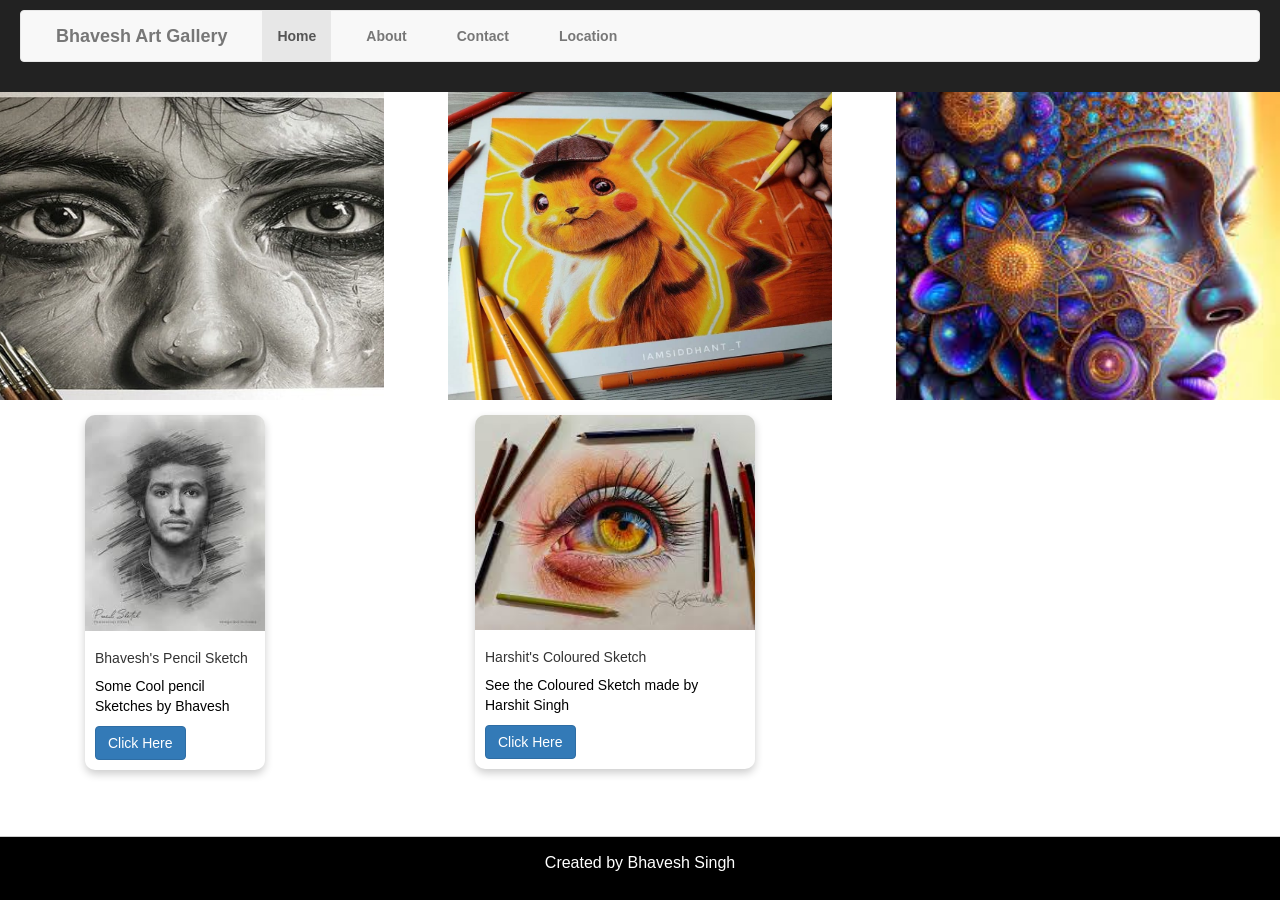
<file: index.html>
<!DOCTYPE html>
<html lang="en">
<head>
  <meta charset="UTF-8" />
  <meta name="viewport" content="width=device-width, initial-scale=1.0" />
  <title>Bhavesh Art Gallery</title>
  <link rel="stylesheet" href="style.css" />
  <link rel="stylesheet" href="https://cdn.jsdelivr.net/npm/bootstrap@3.3.7/dist/css/bootstrap.min.css" integrity="sha384-BVYiiSIFeK1dGmJRAkycuHAHRg32OmUcww7on3RYdg4Va+PmSTsz/K68vbdEjh4u" crossorigin="anonymous">
</head>
<body>
  <header>
  <nav class="navbar navbar-default">
  <div class="container-responsive">
    <div class="navbar-header">
      <button type="button" class="navbar-toggle collapsed" data-toggle="collapse" data-target="#navbar-collapse-id">
        <span class="icon-bar"></span>
        <span class="icon-bar"></span>
        <span class="icon-bar"></span>
      </button>
      <a class="navbar-brand" href="#">Bhavesh Art Gallery</a>
    </div>
    <div class="collapse navbar-collapse" id="navbar-collapse-id">
      <ul class="nav navbar-nav">
        <li class="active"><a href="art.html">Home</a></li>
        <li><a href="about.html">About</a></li>
        <li><a href="contact.html">Contact</a></li>
        <li><a href="location.html">Location</a></li>
      </ul>
    </div>
  </div>
</nav>

  </header>
  
  <div class="image-container">
  <img src="tempelate1.jpg" class="img-fluid" alt="practice" >
  <img src="tempelate2.jpg" class="img-fluid" alt="practice"  >
  <img src="tempelate3.jpeg" class="img-fluid" alt="practice"   >
</div>
  
  <div class="container mt-4">
  <div class="row justify-content-center">
    <div class="col-md-4">
      <div class="card" style="width: 18rem;">
        <img src="img1.jpeg" class="card-img-top" alt="...">
        <div class="card-body">
          <h5 class="card-title">Bhavesh's Pencil Sketch</h5>
          <p class="card-text">Some Cool pencil Sketches by Bhavesh</p>
          <a href="#" id="showPencilBtn" class="btn btn-primary">Click Here</a>
          <a href="#" id="backPencilBtn" class="btn btn-secondary" style="display:none;">Back</a>
        </div>
      </div>
    </div>
    <div class="col-md-4">
      <div class="card" style="width:28rem;">
        <img src="img2.jpeg" class="card-img-top" alt="...">
        <div class="card-body">
          <h5 class="card-title">Harshit's Coloured Sketch</h5>
          <p class="card-text">See the Coloured Sketch made by Harshit Singh</p>
          <a href="#" id="showcolourBtn" class="btn btn-primary">Click Here</a>
          <a href="#" id="backcolourBtn" class="btn btn-secondary" style="display:none;">Back</a>
        </div>
      </div>
    </div>
  </div>
</div>

<div id="pencilGallery" class="mt-4"></div>
<div id="colourGallery" class="mt-4"></div>
<section id="art-section" class="art-section"></section>

 
  <footer>
    <p>Created by Bhavesh Singh</p>
  </footer>
  <script src="https://code.jquery.com/jquery-3.6.0.min.js"></script>
  <script src="https://cdn.jsdelivr.net/npm/bootstrap@3.3.7/dist/js/bootstrap.min.js"></script>
  <script src="art.js"></script>
</body>
</html>
</file>
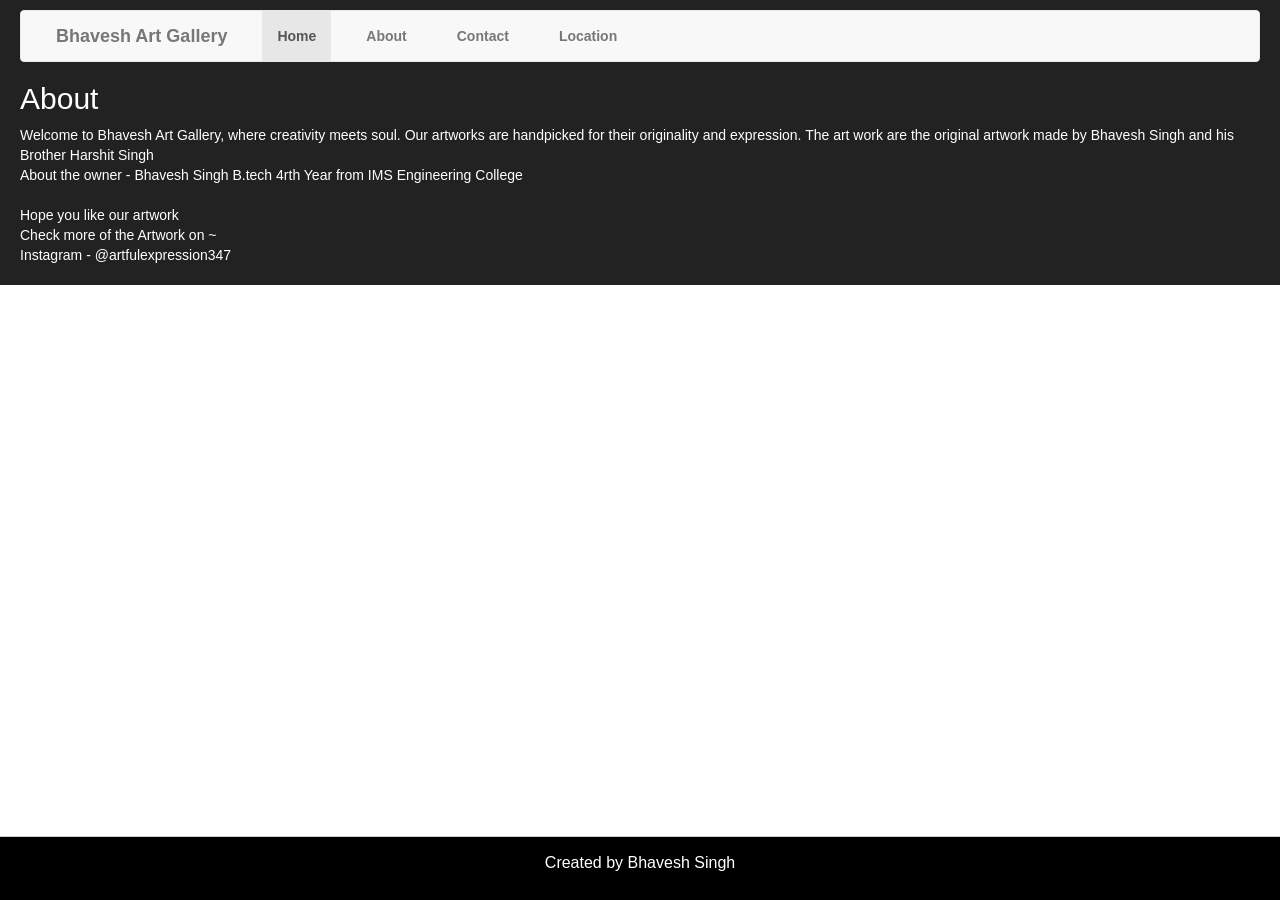
<file: about.html>
<!DOCTYPE html>
<html lang="en">
<head>
  <meta charset="UTF-8" />
  <meta name="viewport" content="width=device-width, initial-scale=1.0" />
  <title>Bhavesh Art Gallery</title>
  <link rel="stylesheet" href="artcss.css" />
  <link rel="stylesheet" href="https://cdn.jsdelivr.net/npm/bootstrap@3.3.7/dist/css/bootstrap.min.css" integrity="sha384-BVYiiSIFeK1dGmJRAkycuHAHRg32OmUcww7on3RYdg4Va+PmSTsz/K68vbdEjh4u" crossorigin="anonymous">
</head>
<body>
   
    <header>
  <nav class="navbar navbar-default">
  <div class="container-responsive">
    <div class="navbar-header">
      <button type="button" class="navbar-toggle collapsed" data-toggle="collapse" data-target="#navbar-collapse-id">
        <span class="icon-bar"></span>
        <span class="icon-bar"></span>
        <span class="icon-bar"></span>
      </button>
      <a class="navbar-brand" href="#">Bhavesh Art Gallery</a>
    </div>
    <div class="collapse navbar-collapse" id="navbar-collapse-id">
      <ul class="nav navbar-nav">
        <li class="active"><a href="art.html">Home</a></li>
        <li><a href="about.html">About</a></li>
        <li><a href="contact.html">Contact</a></li>
        <li><a href="location.html">Location</a></li>
      </ul>
    </div>
  </div>
</nav>


    <h2>About</h2>
    <p>Welcome to Bhavesh Art Gallery, where creativity meets soul. Our artworks are handpicked for their originality and expression. The art work are the original artwork made by Bhavesh Singh and his Brother Harshit Singh<br>About the owner - Bhavesh Singh B.tech 4rth Year from IMS Engineering College<br><br>Hope you like our artwork<br>Check more of the Artwork on ~<br>Instagram - @artfulexpression347</p>
    </header>
    <footer>
    <p>Created by Bhavesh Singh</p>
</footer>
</div>
  <script src="https://code.jquery.com/jquery-3.6.0.min.js"></script>
  <script src="https://cdn.jsdelivr.net/npm/bootstrap@3.3.7/dist/js/bootstrap.min.js"></script>
  <script src="artjs.js"></script>
</body>
</html>
</file>
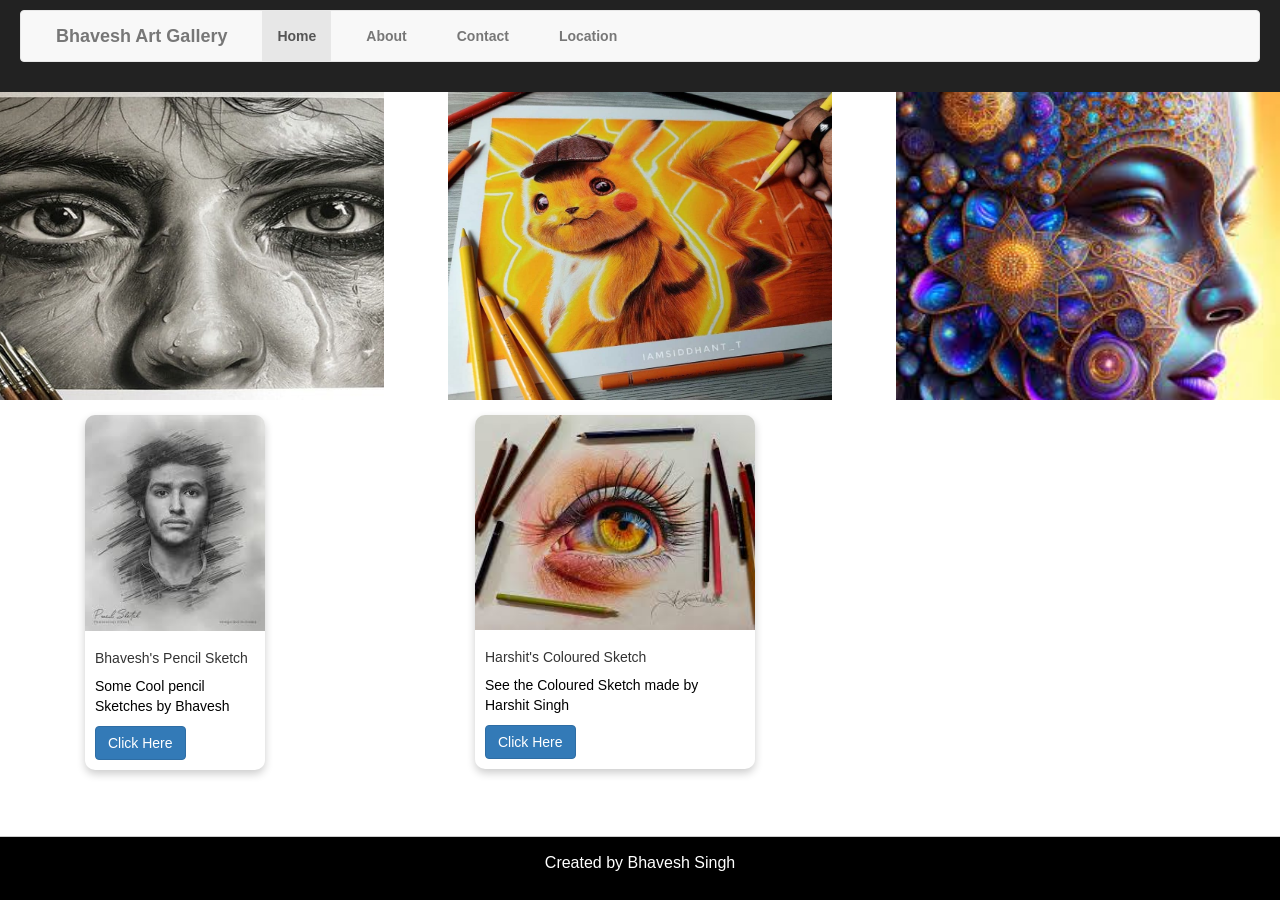
<file: art.html>
<!DOCTYPE html>
<html lang="en">
<head>
  <meta charset="UTF-8" />
  <meta name="viewport" content="width=device-width, initial-scale=1.0" />
  <title>Bhavesh Art Gallery</title>
  <link rel="stylesheet" href="artcss.css" />
  <link rel="stylesheet" href="https://cdn.jsdelivr.net/npm/bootstrap@3.3.7/dist/css/bootstrap.min.css" integrity="sha384-BVYiiSIFeK1dGmJRAkycuHAHRg32OmUcww7on3RYdg4Va+PmSTsz/K68vbdEjh4u" crossorigin="anonymous">
</head>
<body>
  <header>
  <nav class="navbar navbar-default">
  <div class="container-responsive">
    <div class="navbar-header">
      <button type="button" class="navbar-toggle collapsed" data-toggle="collapse" data-target="#navbar-collapse-id">
        <span class="icon-bar"></span>
        <span class="icon-bar"></span>
        <span class="icon-bar"></span>
      </button>
      <a class="navbar-brand" href="#">Bhavesh Art Gallery</a>
    </div>
    <div class="collapse navbar-collapse" id="navbar-collapse-id">
      <ul class="nav navbar-nav">
        <li class="active"><a href="art.html">Home</a></li>
        <li><a href="about.html">About</a></li>
        <li><a href="contact.html">Contact</a></li>
        <li><a href="location.html">Location</a></li>
      </ul>
    </div>
  </div>
</nav>

  </header>
  
  <div class="image-container">
  <img src="tempelate1.jpg" class="img-fluid" alt="practice" >
  <img src="tempelate2.jpg" class="img-fluid" alt="practice"  >
  <img src="tempelate3.jpeg" class="img-fluid" alt="practice"   >
</div>
  
  <div class="container mt-4">
  <div class="row justify-content-center">
    <div class="col-md-4">
      <div class="card" style="width: 18rem;">
        <img src="img1.jpeg" class="card-img-top" alt="...">
        <div class="card-body">
          <h5 class="card-title">Bhavesh's Pencil Sketch</h5>
          <p class="card-text">Some Cool pencil Sketches by Bhavesh</p>
          <a href="#" id="showPencilBtn" class="btn btn-primary">Click Here</a>
          <a href="#" id="backPencilBtn" class="btn btn-secondary" style="display:none;">Back</a>
        </div>
      </div>
    </div>
    <div class="col-md-4">
      <div class="card" style="width:28rem;">
        <img src="img2.jpeg" class="card-img-top" alt="...">
        <div class="card-body">
          <h5 class="card-title">Harshit's Coloured Sketch</h5>
          <p class="card-text">See the Coloured Sketch made by Harshit Singh</p>
          <a href="#" id="showcolourBtn" class="btn btn-primary">Click Here</a>
          <a href="#" id="backcolourBtn" class="btn btn-secondary" style="display:none;">Back</a>
        </div>
      </div>
    </div>
  </div>
</div>

<div id="pencilGallery" class="mt-4"></div>
<div id="colourGallery" class="mt-4"></div>
<section id="art-section" class="art-section"></section>

 
  <footer>
    <p>Created by Bhavesh Singh</p>
  </footer>
  <script src="https://code.jquery.com/jquery-3.6.0.min.js"></script>
  <script src="https://cdn.jsdelivr.net/npm/bootstrap@3.3.7/dist/js/bootstrap.min.js"></script>
  <script src="artjs.js"></script>
</body>
</html>
</file>
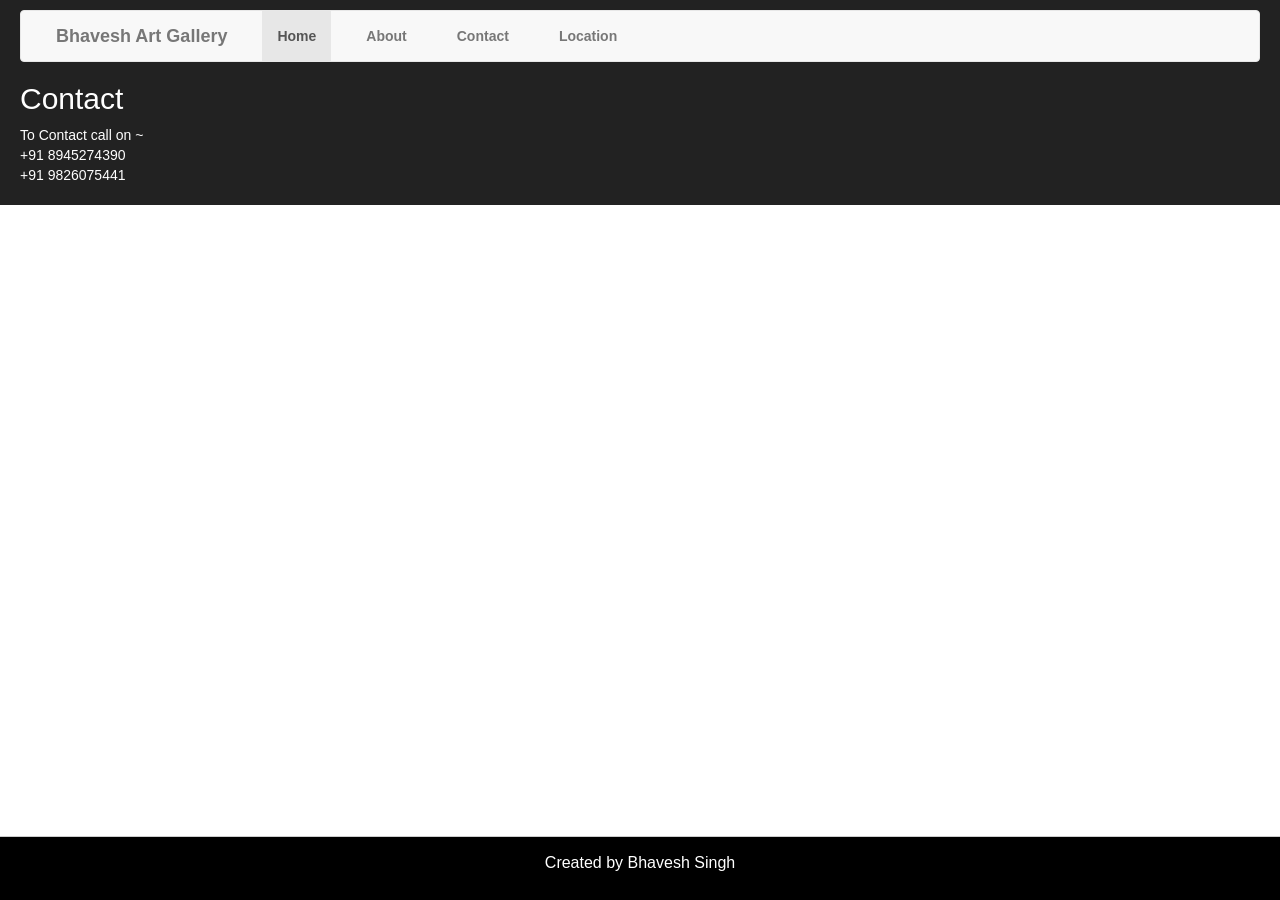
<file: contact.html>
<!DOCTYPE html>
<html lang="en">
<head>
  <meta charset="UTF-8" />
  <meta name="viewport" content="width=device-width, initial-scale=1.0" />
  <title>Bhavesh Art Gallery</title>
  <link rel="stylesheet" href="artcss.css" />
  <link rel="stylesheet" href="https://cdn.jsdelivr.net/npm/bootstrap@3.3.7/dist/css/bootstrap.min.css" integrity="sha384-BVYiiSIFeK1dGmJRAkycuHAHRg32OmUcww7on3RYdg4Va+PmSTsz/K68vbdEjh4u" crossorigin="anonymous">
</head>
<body>
   
    <header>
  <nav class="navbar navbar-default">
  <div class="container-responsive">
    <div class="navbar-header">
      <button type="button" class="navbar-toggle collapsed" data-toggle="collapse" data-target="#navbar-collapse-id">
        <span class="icon-bar"></span>
        <span class="icon-bar"></span>
        <span class="icon-bar"></span>
      </button>
      <a class="navbar-brand" href="#">Bhavesh Art Gallery</a>
    </div>
    <div class="collapse navbar-collapse" id="navbar-collapse-id">
      <ul class="nav navbar-nav">
        <li class="active"><a href="art.html">Home</a></li>
        <li><a href="about.html">About</a></li>
        <li><a href="contact.html">Contact</a></li>
        <li><a href="location.html">Location</a></li>
      </ul>
    </div>
  </div>
</nav>


    <h2>Contact</h2>
    <p>To Contact call on ~ <br> +91 8945274390 <br>+91 9826075441
    </p>
    </header>
    <footer>
    <p>Created by Bhavesh Singh</p>
</footer>
</div>
  <script src="https://code.jquery.com/jquery-3.6.0.min.js"></script>
  <script src="https://cdn.jsdelivr.net/npm/bootstrap@3.3.7/dist/js/bootstrap.min.js"></script>
  <script src="artjs.js"></script>
</body>
</html>
</file>
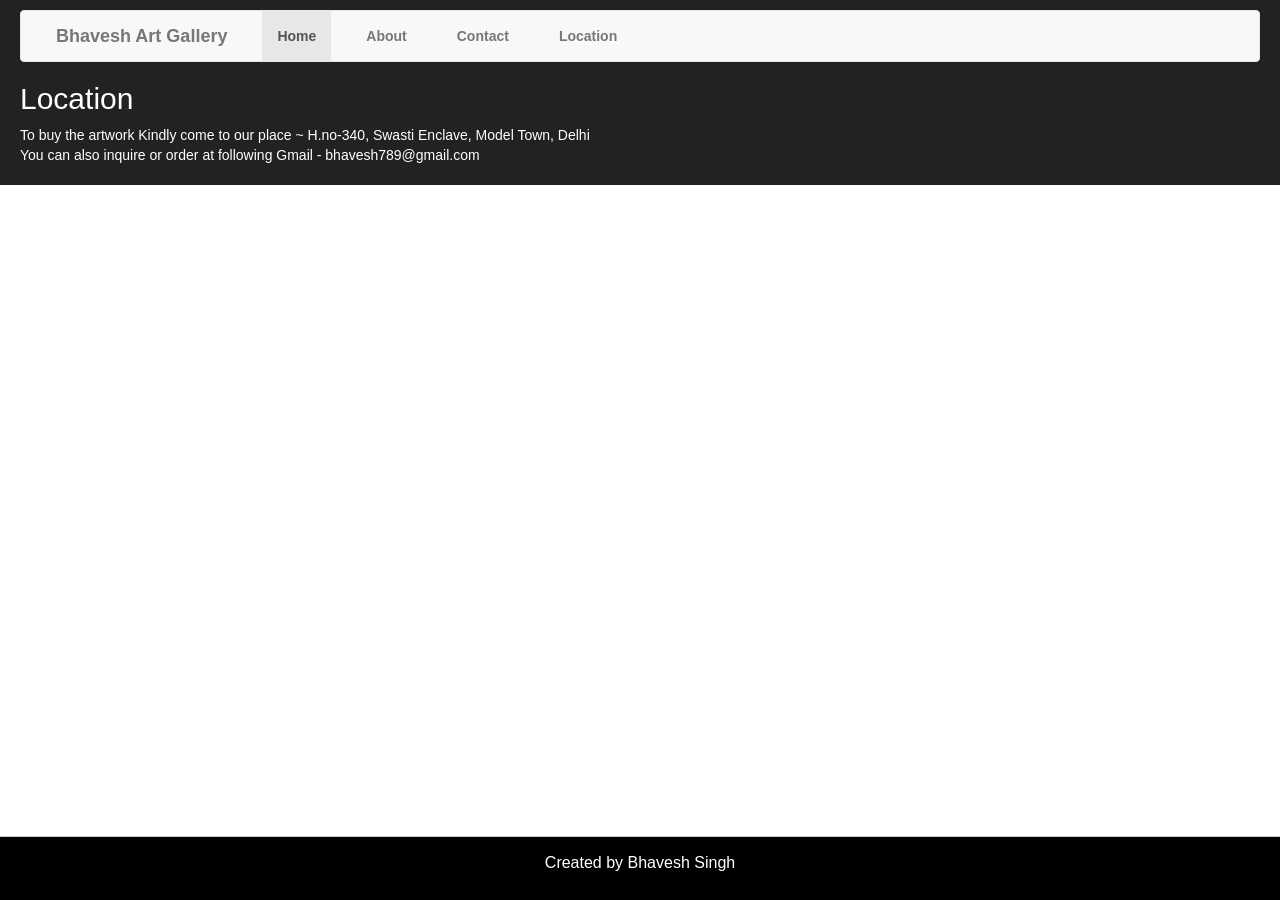
<file: location.html>
<!DOCTYPE html>
<html lang="en">
<head>
  <meta charset="UTF-8" />
  <meta name="viewport" content="width=device-width, initial-scale=1.0" />
  <title>Bhavesh Art Gallery</title>
  <link rel="stylesheet" href="artcss.css" />
  <link rel="stylesheet" href="https://cdn.jsdelivr.net/npm/bootstrap@3.3.7/dist/css/bootstrap.min.css" integrity="sha384-BVYiiSIFeK1dGmJRAkycuHAHRg32OmUcww7on3RYdg4Va+PmSTsz/K68vbdEjh4u" crossorigin="anonymous">
</head>
<body>
   
    <header>
  <nav class="navbar navbar-default">
  <div class="container-responsive">
    <div class="navbar-header">
      <button type="button" class="navbar-toggle collapsed" data-toggle="collapse" data-target="#navbar-collapse-id">
        <span class="icon-bar"></span>
        <span class="icon-bar"></span>
        <span class="icon-bar"></span>
      </button>
      <a class="navbar-brand" href="#">Bhavesh Art Gallery</a>
    </div>
    <div class="collapse navbar-collapse" id="navbar-collapse-id">
      <ul class="nav navbar-nav">
        <li class="active"><a href="art.html">Home</a></li>
        <li><a href="about.html">About</a></li>
        <li><a href="contact.html">Contact</a></li>
        <li><a href="location.html">Location</a></li>
      </ul>
    </div>
  </div>
</nav>


    <h2>Location</h2>
    <p>To buy the artwork Kindly come to our place ~ H.no-340, Swasti Enclave, Model Town, Delhi<br>You can also inquire or order at following Gmail - bhavesh789@gmail.com</p>
    </header>
    <footer>
    <p>Created by Bhavesh Singh</p>
</footer>
</div>
  <script src="https://code.jquery.com/jquery-3.6.0.min.js"></script>
  <script src="https://cdn.jsdelivr.net/npm/bootstrap@3.3.7/dist/js/bootstrap.min.js"></script>
  <script src="artjs.js"></script>
</body>
</html>
</file>
<file: style.css>
* {
  box-sizing: border-box;
  margin: 0;
  padding: 0;
  font-family: 'Segoe UI', Tahoma, Geneva, Verdana, sans-serif;
  
}
html{
  height: 100%;
}
body {
  background: white;
  color: #333;
  min-height: 100%;
  display: flex;
  flex-direction: column;
}

header {
  background: #222;
  color: white;
  padding: 1rem 2rem;
  display: flex;
  justify-content: space-between;
  align-items: center;
  flex-wrap: wrap;
}


header h1 {
  font-size: 1.8rem;
}

nav a {
  color: white;
  text-decoration: none;
  margin-left: 20px;
  font-weight: bold;
  transition: color 0.3s;
}

nav a:hover {
  color: #00bcd4;
}

.category-buttons {
  text-align: center;
  margin: 2rem 0;
}

.category-buttons button {
  padding: 10px 20px;
  margin: 10px;
  border: none;
  background: #00bcd4;
  color: white;
  font-size: 1rem;
  border-radius: 8px;
  cursor: pointer;
  transition-duration:  0.3s ease;
}

.category-buttons button:hover {
  background: #0097a7;
}

.art-section {
  display: flex;
  flex-wrap: wrap;
  justify-content: center;
  padding: 2rem;
}

.card {
  background: white;
  border-radius: 10px;
  box-shadow: 0 4px 8px rgba(0, 0, 0, 0.2);
  margin: 15px;
  width: 300px;
  transition: transform 0.3s ease;
}

.card:hover {
  transform: translateY(-5px);
}

.card img {
  width: 100%;
  border-top-left-radius: 10px;
  border-top-right-radius: 10px;
}

.card-body {
  padding: 1rem;
}
.card-container {
    display: flex;
    gap: 20px;
    flex-wrap: wrap; 
    justify-content: center; 
    margin-top: 20px;
  }

.info-section {
  background: #fff;
  padding: 2rem;
  margin: 2rem;
  border-radius: 8px;
  box-shadow: 0 2px 6px rgba(0, 0, 0, 0.1);
}

footer {
  background-color: black;
  text-align: center;
  padding: 15px 10px;
  font-size: 16px;
  width: 100%;
  margin-top: auto;
  border-top: 1px solid #ccc;
}
p{
  color: white;
}
.card-text{
  color: black;
}

.image-container {
  display: flex;
  justify-content: space-between; 
  padding: 0;
  margin: 0;
  border-radius: 20px;
  
}

.image-container img {
  width: 33.333%; 
  height: auto;
  margin: 0;
  padding: 0;
  display:block;
  object-fit: cover;
}

@media (min-width: 768px) {
  .image-container {
    flex-direction: row;
    flex-wrap: wrap;
    justify-content: center;
  }
  .image-container img {
    width: 45%; 
    max-width: none;
  }
}
@media (min-width: 1200px) {
  .image-container {
    justify-content: space-between; 
  }
  .image-container img {
  width: 30%;
  gap: 0px; 
  }
}
</file>
<file: artcss.css>
* {
  box-sizing: border-box;
  margin: 0;
  padding: 0;
  font-family: 'Segoe UI', Tahoma, Geneva, Verdana, sans-serif;
  
}
html{
  height: 100%;
}
body {
  background: white;
  color: #333;
  min-height: 100%;
  display: flex;
  flex-direction: column;
}

header {
  background: #222;
  color: white;
  padding: 1rem 2rem;
  display: flex;
  justify-content: space-between;
  align-items: center;
  flex-wrap: wrap;
}


header h1 {
  font-size: 1.8rem;
}

nav a {
  color: white;
  text-decoration: none;
  margin-left: 20px;
  font-weight: bold;
  transition: color 0.3s;
}

nav a:hover {
  color: #00bcd4;
}

.category-buttons {
  text-align: center;
  margin: 2rem 0;
}

.category-buttons button {
  padding: 10px 20px;
  margin: 10px;
  border: none;
  background: #00bcd4;
  color: white;
  font-size: 1rem;
  border-radius: 8px;
  cursor: pointer;
  transition-duration:  0.3s ease;
}

.category-buttons button:hover {
  background: #0097a7;
}

.art-section {
  display: flex;
  flex-wrap: wrap;
  justify-content: center;
  padding: 2rem;
}

.card {
  background: white;
  border-radius: 10px;
  box-shadow: 0 4px 8px rgba(0, 0, 0, 0.2);
  margin: 15px;
  width: 300px;
  transition: transform 0.3s ease;
}

.card:hover {
  transform: translateY(-5px);
}

.card img {
  width: 100%;
  border-top-left-radius: 10px;
  border-top-right-radius: 10px;
}

.card-body {
  padding: 1rem;
}
.card-container {
    display: flex;
    gap: 20px;
    flex-wrap: wrap; 
    justify-content: center; 
    margin-top: 20px;
  }

.info-section {
  background: #fff;
  padding: 2rem;
  margin: 2rem;
  border-radius: 8px;
  box-shadow: 0 2px 6px rgba(0, 0, 0, 0.1);
}

footer {
  background-color: black;
  text-align: center;
  padding: 15px 10px;
  font-size: 16px;
  width: 100%;
  margin-top: auto;
  border-top: 1px solid #ccc;
}
p{
  color: white;
}
.card-text{
  color: black;
}

.image-container {
  display: flex;
  justify-content: space-between; 
  padding: 0;
  margin: 0;
  border-radius: 20px;
  
}

.image-container img {
  width: 33.333%; 
  height: auto;
  margin: 0;
  padding: 0;
  display:block;
  object-fit: cover;
}

@media (min-width: 768px) {
  .image-container {
    flex-direction: row;
    flex-wrap: wrap;
    justify-content: center;
  }
  .image-container img {
    width: 45%; 
    max-width: none;
  }
}
@media (min-width: 1200px) {
  .image-container {
    justify-content: space-between; 
  }
  .image-container img {
  width: 30%;
  gap: 0px; 
  }
}
</file>
